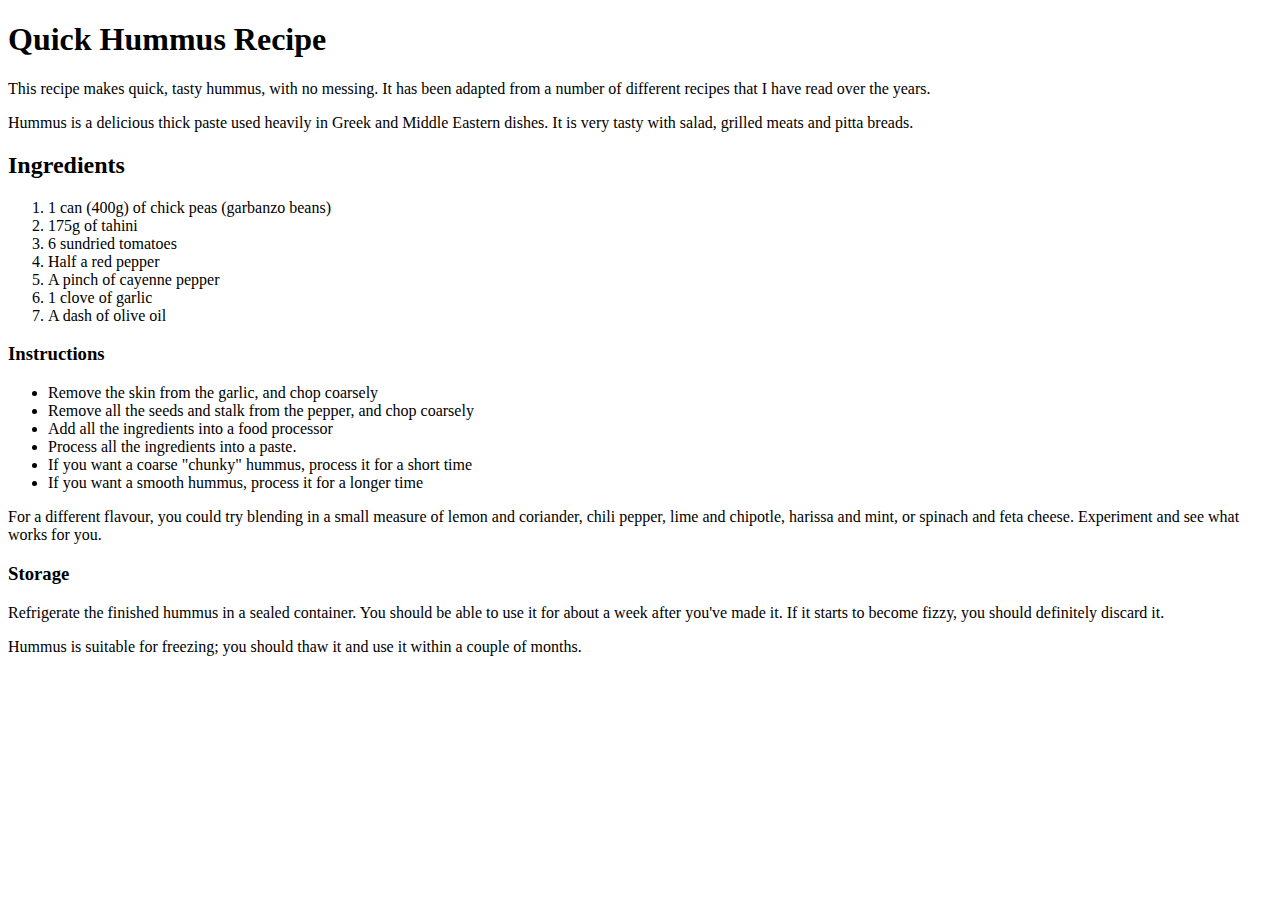
<file: index.html>
<!DOCTYPE html>
<html lang="en">
<head>
    <meta charset="UTF-8">
    <meta name="viewport" content="width=device-width, initial-scale=1.0">
    <title>Hummus Recipe</title>
</head>
<body>
    <h1>Quick Hummus Recipe </h1>
    <p>This recipe makes quick, tasty hummus, with no messing. It has been adapted from a number of different recipes that I have read over the years.</p>
    <p>Hummus is a delicious thick paste used heavily in Greek and Middle Eastern dishes. It is very tasty with salad, grilled meats and pitta breads.</p>
    <h2>Ingredients</h2>
    <ol>
    <li>1 can (400g) of chick peas (garbanzo beans)</li>
    <li>175g of tahini</li>
    <li>6 sundried tomatoes</li>
    <li>Half a red pepper</li>
    <li>A pinch of cayenne pepper</li>
    <li>1 clove of garlic</li>
    <li>A dash of olive oil</li>
    </ol>

    <h3>Instructions</h3>
    <ul>
        <li> Remove the skin from the garlic, and chop coarsely</li>
        <li>Remove all the seeds and stalk from the pepper, and chop coarsely</li>
        <li>Add all the ingredients into a food processor</li>
        <li>Process all the ingredients into a paste.</li>
        <li>If you want a coarse "chunky" hummus, process it for a short time</li>
        <li>If you want a smooth hummus, process it for a longer time</li>

    </ul>
  <p> For a different flavour, you could try blending in a small measure of lemon and coriander, chili pepper, lime and chipotle, harissa and mint, or spinach and feta cheese. Experiment and see what works for you.</p>
<h3>Storage</h3>
<p>Refrigerate the finished hummus in a sealed container. You should be able to use it for about a week after you've made it. If it starts to become fizzy, you should definitely discard it.</p>
<p>Hummus is suitable for freezing; you should thaw it and use it within a couple of months.</p>
</body>
</html>
</file>
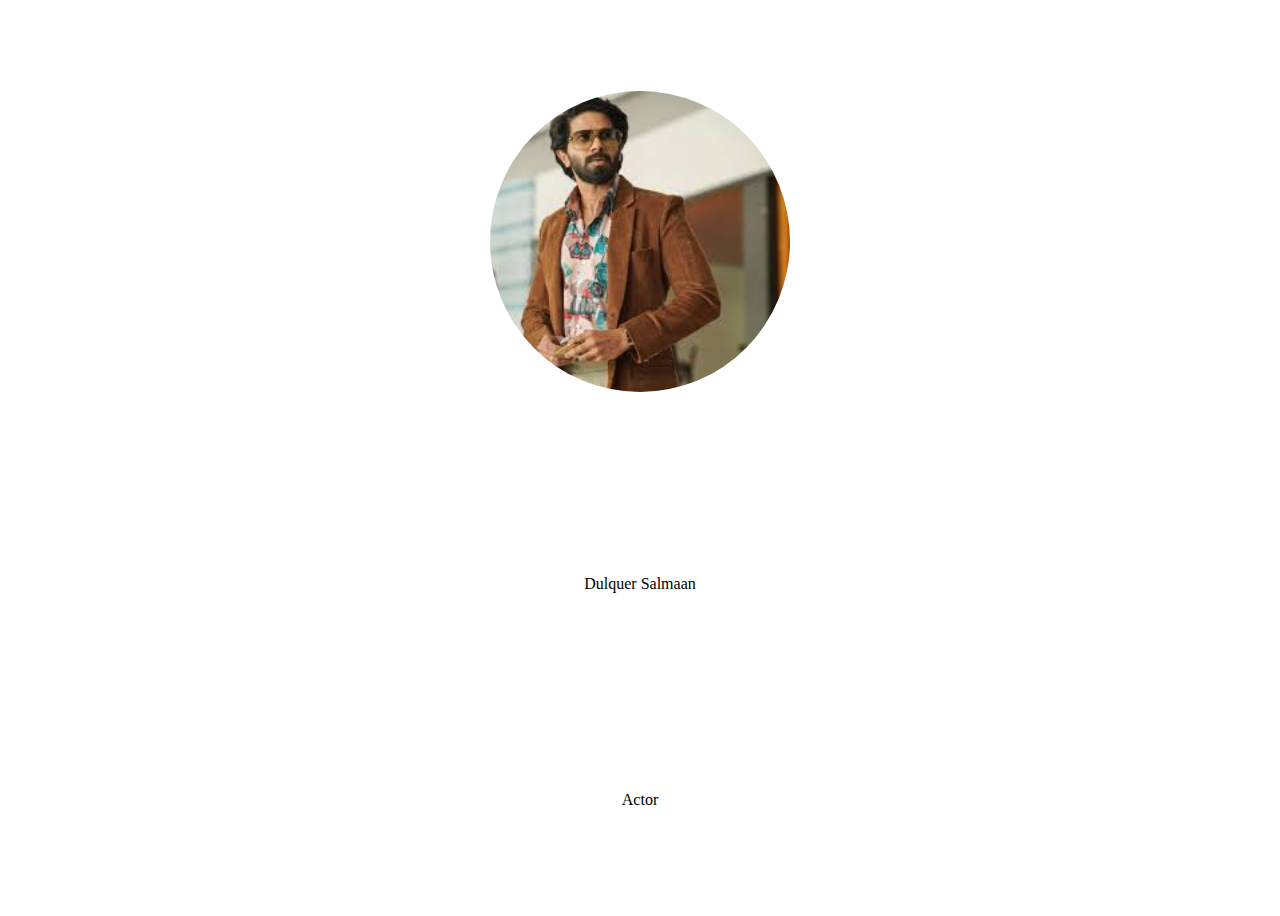
<file: flex-card.html>
<!DOCTYPE html>
<html lang="en">
<head>
     <link rel="stylesheet" href="flexcard.css">
    <meta charset="UTF-8">
    <meta name="viewport" content="width=device-width, initial-scale=1.0">
    <title>Document</title>
</head>
    
<body>
    <div class="container">
        <img src="/Day 2/dq.jpeg" alt="DQ's image">
        <p>Dulquer Salmaan</p>
        <p>Actor</p>

    </div>
</body>
</html>
</file>
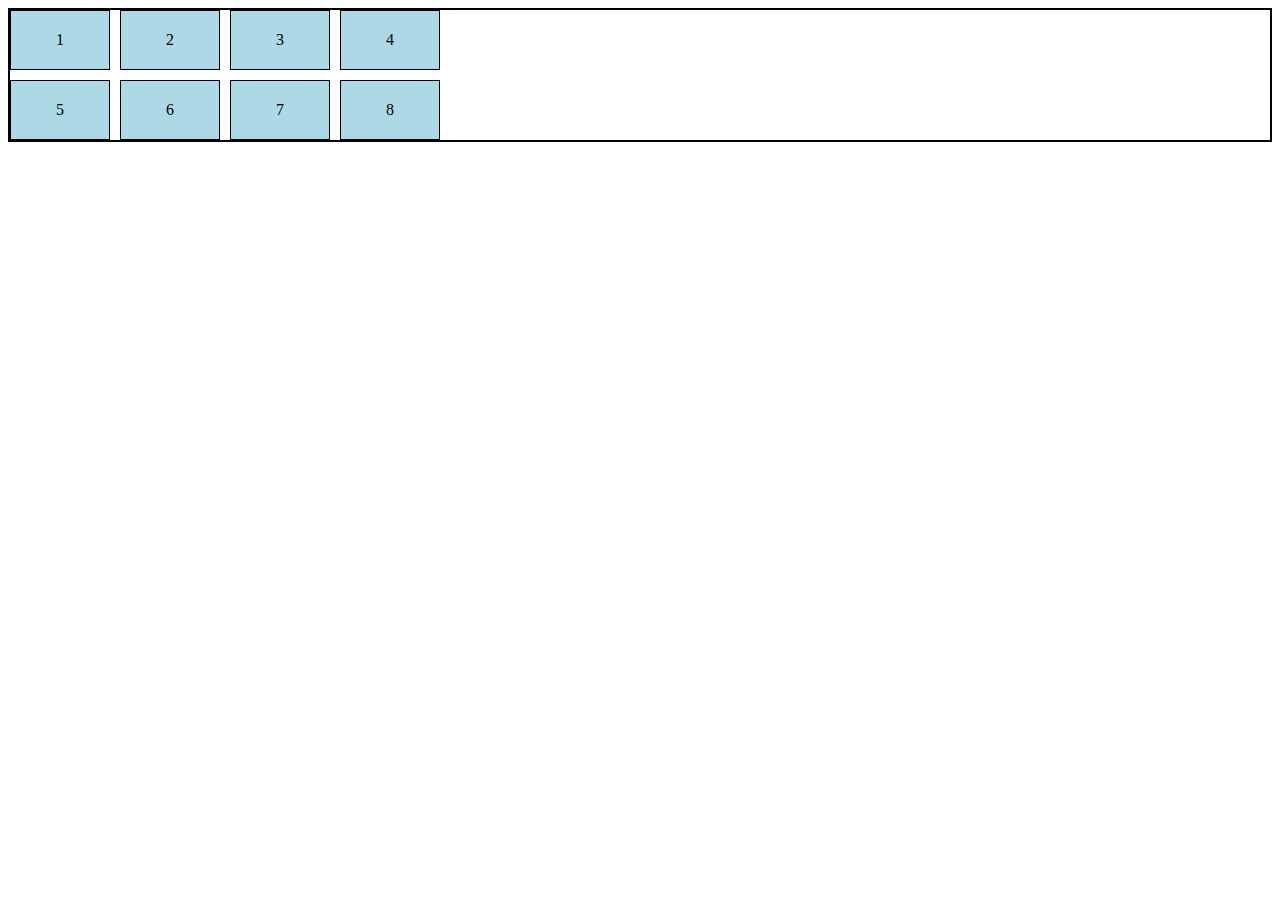
<file: grid.html>
<!DOCTYPE html>
<html lang="en">
<head>
    <meta charset="UTF-8">
    <meta name="viewport" content="width=device-width, initial-scale=1.0">
    <title>Document</title>
    <style>
        .item{
            background-color: lightblue;
            border: 1px solid black;
            text-align: center;
            padding: 20px;

        }
        .container{
            display: grid;
            grid-template-columns: repeat(4,100px); 
            /* grid-template-columns: repeat(8,1fr); */
            /* grid-template-columns: repeat(auto-fit,minmax(100px,1fr)); */
            gap: 10px;    
            border: 2px solid black;
        }
    </style>



</head>
<body>
  <div class="container"> 
    <div class="item">1</div>
    <div class="item">2</div>
    <div class="item">3</div>
    <div class="item">4</div>
    <div class="item">5</div>
    <div class="item">6</div>
    <div class="item">7</div>
    <div class="item">8</div>
  </div>  
</body>
</html>
</file>
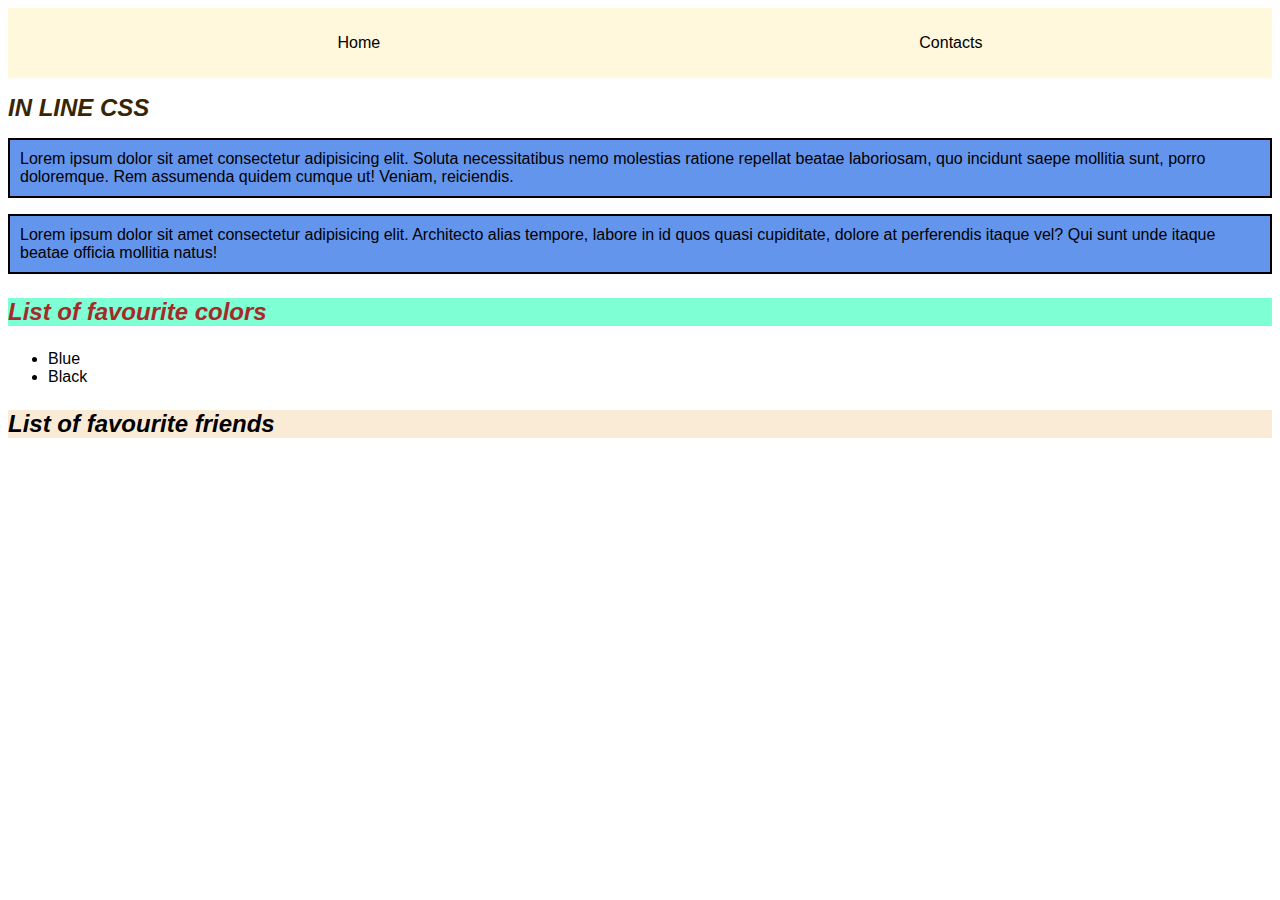
<file: Day 2/basics.html>
<!DOCTYPE html>
<html lang="en">
<head>
    <meta charset="UTF-8">
    <meta name="viewport" content="width=device-width, initial-scale=1.0">
    <title>Document</title>
    <style>
        p{
            background-color: cornflowerblue;
            border:2px solid black;
            padding: 10px;
        }
    </style>
    <link rel="stylesheet" href="style.css">
</head>
<body>
    <nav>
        <ul>
            <li>Home</li>
            <li>Contacts</li>
        </ul>
    </nav>

    <h1 style="color:rgb(57, 37, 4)">IN LINE CSS</h1>
    <p class="para-align">Lorem ipsum dolor sit amet consectetur adipisicing elit. Soluta necessitatibus nemo molestias ratione repellat beatae laboriosam, quo incidunt saepe mollitia sunt, porro doloremque. Rem assumenda quidem cumque ut! Veniam, reiciendis.</p>
    <p class="para-align">Lorem ipsum dolor sit amet consectetur adipisicing elit. Architecto alias tempore, labore in id quos quasi cupiditate, dolore at perferendis itaque vel? Qui sunt unde itaque beatae officia mollitia natus!</p>
    <h3 id="fav-color">List of favourite colors</h3>
    <ul>
        <li>Blue</li>
        <li>Black</li>
    </ul>
    <h3 id="friends">List of favourite friends</h3>

</body>
</html>
</file>
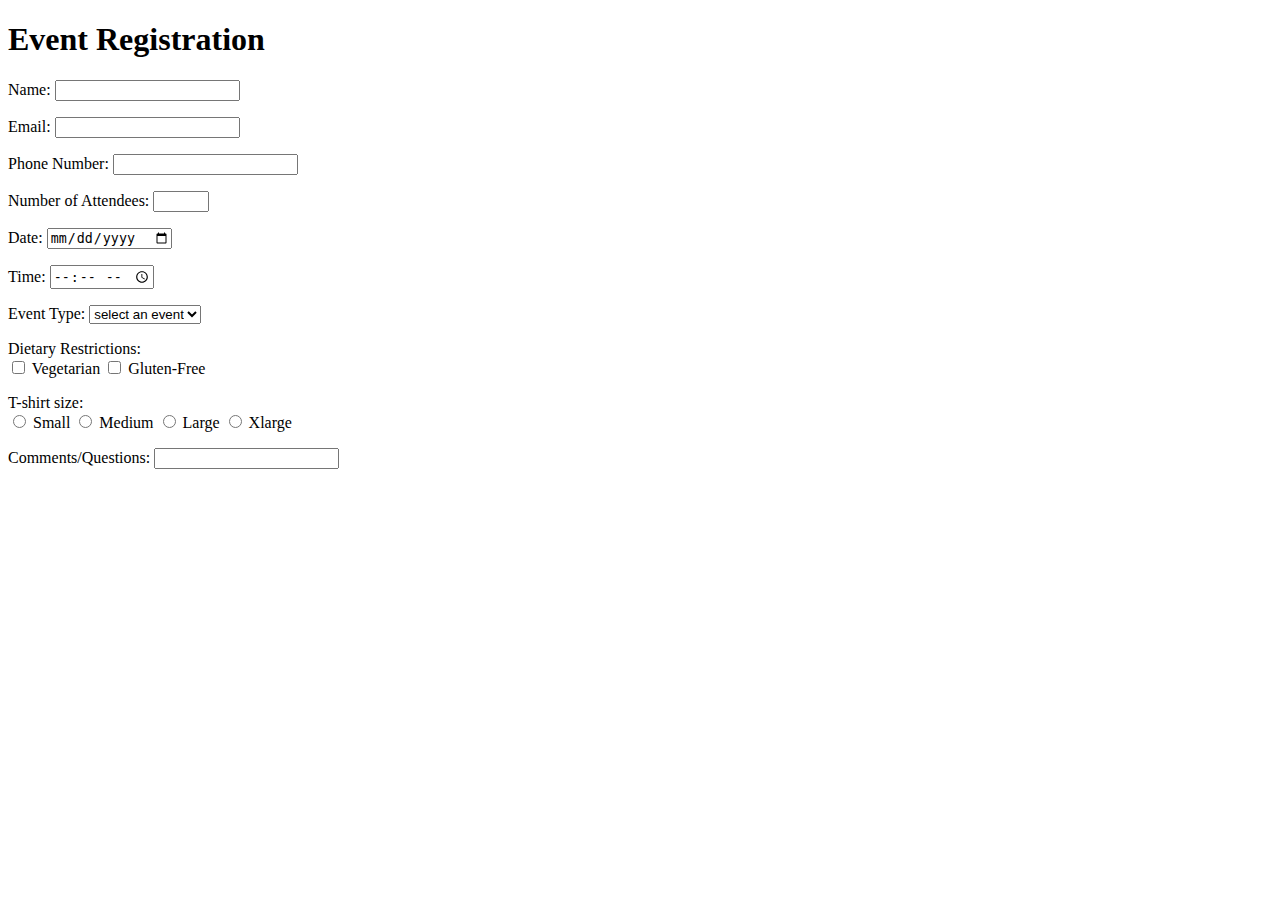
<file: Task3/task3.html>
<!DOCTYPE html>
<html lang="en">
<head>
    <meta charset="UTF-8">
    <meta name="viewport" content="width=device-width, initial-scale=1.0">
    <title>Form creation</title>
</head>
<body>
    <h1>Event Registration</h1>
    <form action="my-handling-form">
        <p>
            <label for="name">Name:</label>
            <input type="text" id="name" name="user_name">
        </p>
        <p>
            <label for="email">Email:</label>
            <input type="email" id="email" mail="user_email">
        </p>
        <p>
            <label for="number">Phone Number:</label>
            <input type="text" id="number" number="user_phonenumber">
        </p>
        <p>
            <label for="no-of-attendees">Number of Attendees:</label>
            <input type="number" id="number" min="1" max="10" number="user_number">
        </p>

        <p>
            <label for="date">Date:</label>
            <input type="date" id="date" >
        </p>
        <p>
            <label for="time">Time:</label>
            <input type="time" id="time" >
        </p>
        <p>
            <label for="event">Event Type:</label>
            <select name="simple" id="simple">
                <option value="">select an event</option>
                <option value="">Conference</option>
                <option value="">Webinar</option>
                <option value="">Workshop</option>
            </select>
        </p>
        <p>
            <label>Dietary Restrictions:</label>
            <br>
            <input type="checkbox">
            <label>Vegetarian</label>
            <input type="checkbox">
            <label>Gluten-Free</label>

       </p>
       <p>
        <label>T-shirt size:</label>
        <br>
        <input type="radio">
        <label for="small">Small</label>
        <input type="radio">
        <label for="Medium">Medium</label>
        <input type="radio">
        <label for="Large">Large</label>
        <input type="radio">
        <label for="Xlarge">Xlarge</label>
        

       </p>
       <p>
        <label>Comments/Questions:</label>
        <input type="text">
       </p>


    </form>

    
</body>
</html>
</file>
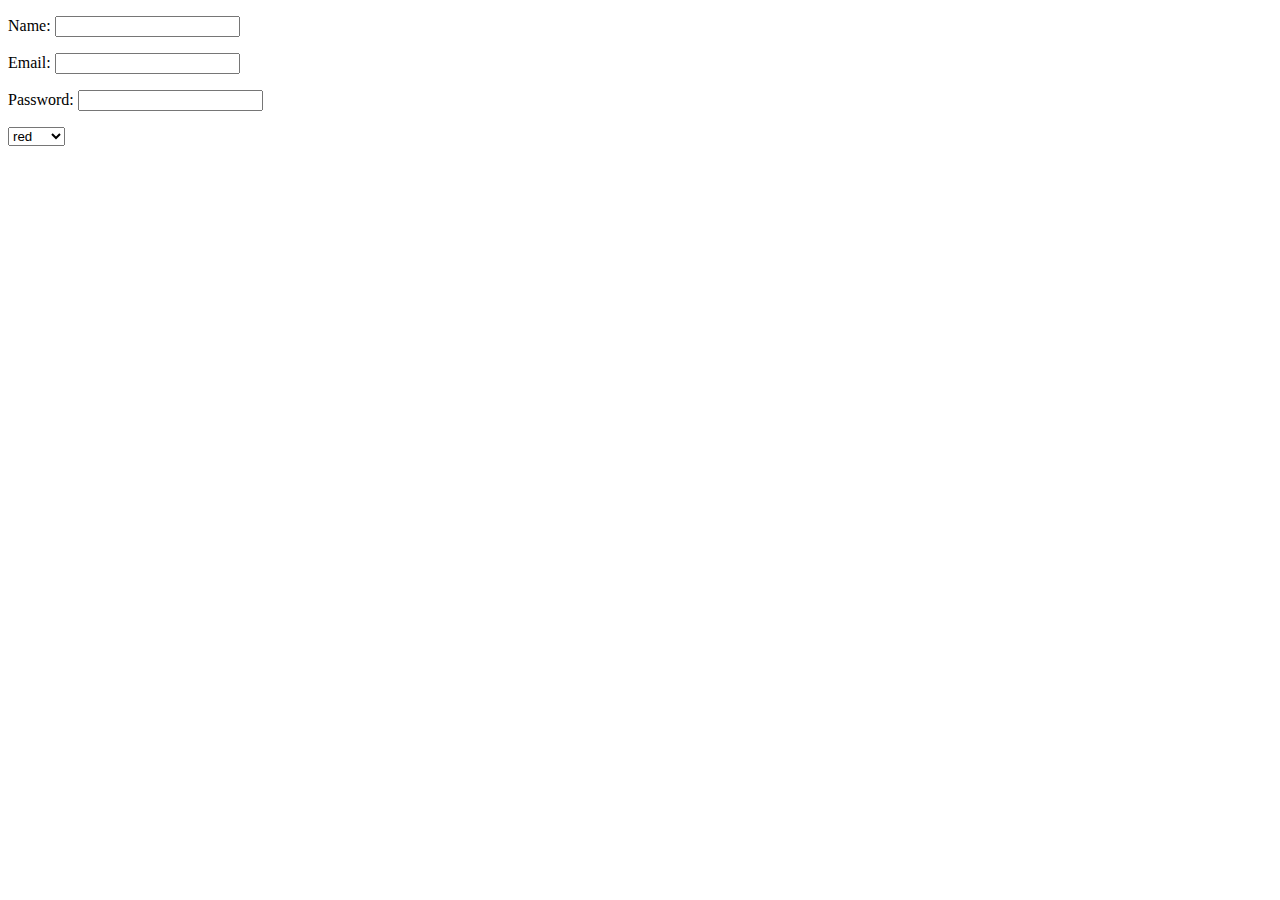
<file: Day 1/First-HTML/Task 1/form.html>
<!DOCTYPE html>
<html lang="en">
<head>
    <meta charset="UTF-8">
    <meta name="viewport" content="width=device-width, initial-scale=1.0">
    <title>Document</title>
</head>
<body>


    <form action="/my-handling-form-page">
        <p>
            <label for="name">Name:</label>
            <input type="text" id="name" name="user_name">

        </p>
        <p>
            <label for="Email">Email:</label>
            <input type="email" id="mail" name="user_email">
            
        </p>
        <p>
            <label for="password">Password:</label>
            <input type="password" id="password" name="user_password">
            
        </p>
        <select id="simple" name="simple">
            <option>red</option>
            <option>blue</option>
            <option >green</option>
        </select>
    </form>
    
</body>
</html>
</file>
<file: flexcard.css>
.container{
    display: flex;
    flex-direction: column;
    height: 100vh;
    align-items: center;
    justify-content: space-around;

}
.container img{
    width:300px;
    border-radius: 50%;
}
</file>
<file: Day 2/style.css>
*{
    margin: 10;
    padding: 10;
}

#fav-color{
    color: brown;
    background-color: aquamarine;

}
#friends{
    color: black;
    background-color: antiquewhite;
}
h1,h2,h3{
    font-family: Arial, Helvetica, sans-serif;
    font-size: x-large;
    font-style: italic;
    
}

nav ul li{
    list-style-type: none;
}
div{
    width: 300px;
    margin:0 auto;
    background-color: coral;

}
span{
    width: 20px;
    height:10px;
    color: rgb(165, 208, 216);
    background-color: brown;
    font-size: larger;
    font-style: italic;
    text-transform: uppercase;
}

div img{
    height: 100px;width: 300px;
    background-color: beige;
}
nav ul{
    display: flex;
    justify-content:space-around;
    align-items: center;
    /* gap: 40px; */
}
nav ul li a {
    text-decoration: none;
    padding: 8px 12px ;
    font-weight: bold;
    color: rgb(11, 55, 118);
}

nav{
    background-color: cornsilk;
    margin: 0;
    padding:10px 20px;
}
nav ul li a:hover{
    background-color: black;
    color: rgb(104, 198, 220);
    border-radius: 5px;


}
body {
    font-family: "Roboto",sans-serif;
}
</file>
